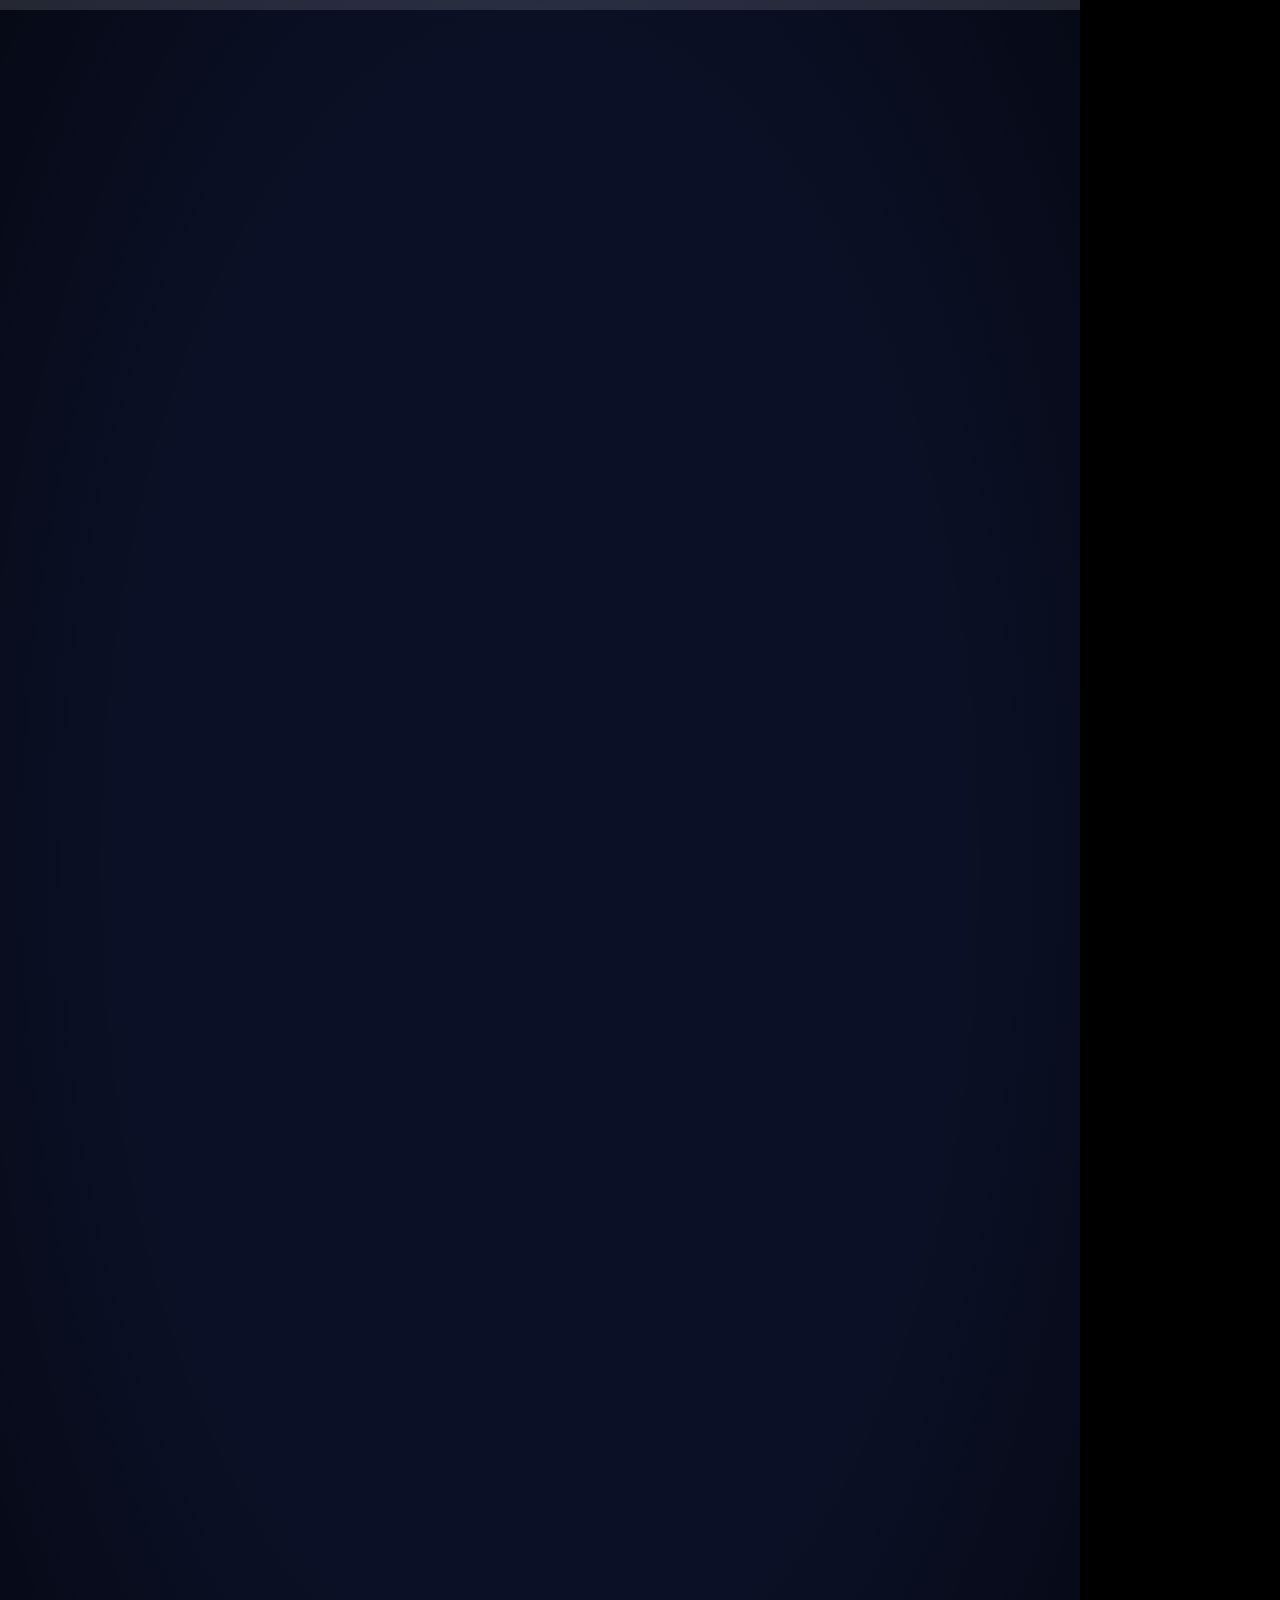
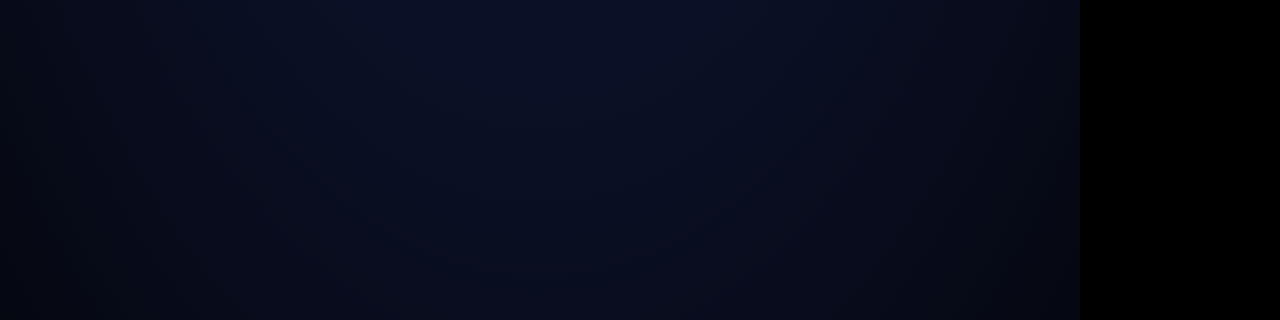
<file: templates/runtime/index.html>
<!doctype html>
<html lang="es">
<head>
<meta charset="utf-8">
<!-- Sin red ni scripts externos: solo archivos locales de templates/. -->
<meta http-equiv="Content-Security-Policy"
      content="default-src 'none'; script-src 'self'; style-src 'self' 'unsafe-inline'; img-src 'self' data:; font-src 'self' data:">
<title>AI Video Factory · escena</title>
<link rel="stylesheet" href="common.css">
<link rel="stylesheet" href="../styles/ciencia/style.css">
<link rel="stylesheet" href="../styles/historia/style.css">
<link rel="stylesheet" href="../styles/misterio/style.css">
<link rel="stylesheet" href="../styles/finanzas/style.css">
<link rel="stylesheet" href="../styles/curiosidades/style.css">
<link rel="stylesheet" href="../styles/oceano/style.css">
<link rel="stylesheet" href="../styles/anime/style.css">
</head>
<body>
<div id="stage">
  <canvas id="bg" width="1080" height="1920"></canvas>
  <div id="scenes"></div>
  <div id="flash"></div>
  <div id="vignette"></div>
  <div id="progress"><div id="progress-fill"></div></div>
  <div id="subs"></div>
</div>
<script src="icons.js"></script>
<script src="illustrations.js"></script>
<script src="cartoon.js"></script>
<script src="../vendor/three.min.js"></script>
<script src="three-scenes.js"></script>
<script src="galapagos-3d.js"></script>
<script src="andes-3d.js"></script>
<script src="espacio-3d.js"></script>
<script src="cielo-3d.js"></script>
<script src="panama-3d.js"></script>
<script src="rayo-3d.js"></script>
<script src="corazon-3d.js"></script>
<script src="sal-3d.js"></script>
<script src="gps-3d.js"></script>
<script src="huracan-3d.js"></script>
<script src="colibri-3d.js"></script>
<script src="aurora-3d.js"></script>
<script src="avion-3d.js"></script>
<script src="tsunami-3d.js"></script>
<script src="agujero-3d.js"></script>
<script src="ojo-3d.js"></script>
<script src="gato-3d.js"></script>
<script src="abejas-3d.js"></script>
<script src="origen-luna-3d.js"></script>
<script src="pulpo-3d.js"></script>
<script src="cueva-3d.js"></script>
<script src="hielo-3d.js"></script>
<script src="mitad-3d.js"></script>
<script src="huellas-3d.js"></script>
<script src="microondas-3d.js"></script>
<script src="sol-3d.js"></script>
<script src="peces-3d.js"></script>
<script src="arboles-3d.js"></script>
<script src="imanes-3d.js"></script>
<script src="dientes-3d.js"></script>
<script src="dinos-3d.js"></script>
<script src="internet-3d.js"></script>
<script src="cohetes-3d.js"></script>
<script src="cebras-3d.js"></script>
<script src="diamantes-3d.js"></script>
<script src="../styles/ciencia/background.js"></script>
<script src="../styles/historia/background.js"></script>
<script src="../styles/misterio/background.js"></script>
<script src="../styles/finanzas/background.js"></script>
<script src="../styles/curiosidades/background.js"></script>
<script src="../styles/oceano/background.js"></script>
<script src="../styles/anime/background.js"></script>
<script src="sin-luna-3d.js"></script>
<script src="largos-3d.js"></script>
<script src="diciembre-3d.js"></script>
<script src="engine.js"></script>
</body>
</html>
</file>
<file: templates/runtime/common.css>
/* Base común de todas las plantillas. Cada estilo redefine las variables en styles/<estilo>/style.css. */
:root {
  --bg1: #0b1026; --bg2: #1b2a6b;
  --text: #ffffff; --muted: rgba(255,255,255,.75);
  --accent: #38e1ff; --accent2: #ff4fd8; --accent-ink: #001018;
  --card: rgba(255,255,255,.10); --card-border: rgba(255,255,255,.22);
  --sub-hl: #ffe14d;
  --font: "Montserrat", "Segoe UI Black", "Segoe UI", "Arial Black", "DejaVu Sans", sans-serif;
}
* { box-sizing: border-box; margin: 0; padding: 0; }
html, body { width: 1080px; height: 1920px; overflow: hidden; background: #000; }
body { font-family: var(--font); color: var(--text); -webkit-font-smoothing: antialiased; }

#stage { position: relative; width: 1080px; height: 1920px; overflow: hidden; background: var(--bg1); }
#bg { position: absolute; inset: 0; }
#scenes { position: absolute; inset: 0; }
#flash { position: absolute; inset: 0; background: #fff; opacity: 0; pointer-events: none; }
#vignette { position: absolute; inset: 0; pointer-events: none;
  background: radial-gradient(ellipse at 50% 45%, transparent 55%, rgba(0,0,0,.55) 100%); }

/* Zona segura para la interfaz de TikTok/Shorts: contenido entre y=230 y y=1300. */
.scene { position: absolute; inset: 0; display: flex; justify-content: center; align-items: flex-start;
  padding-top: 230px; transform-origin: 50% 40%; will-change: transform, opacity; }
.scene-inner { width: 1080px; height: 1070px; display: flex; flex-direction: column; align-items: center;
  justify-content: center; gap: 48px; transform-origin: 50% 50%; }

.txt { width: 940px; overflow: hidden; text-align: center; font-weight: 900; line-height: 1.1;
  letter-spacing: -0.01em; text-shadow: 0 6px 26px rgba(0,0,0,.45); }
.txt-title { max-height: 820px; text-transform: uppercase; }
.txt-body { max-height: 560px; }
.txt-caption { max-height: 300px; color: var(--muted); }
.txt-head { max-height: 260px; }
.scene-inner > * { flex-shrink: 0; }
.w { display: inline-block; opacity: 0; transform-origin: 50% 80%; margin: 0 0.13em; }
.measuring .w, .measuring .cw { transform: none !important; }
.hl { color: var(--accent);
  background: linear-gradient(var(--hl-bg, rgba(255,255,255,.14)), var(--hl-bg, rgba(255,255,255,.14))) no-repeat 0 88% / calc(var(--hl, 0) * 100%) 30%; }

.icon { fill: none; stroke: currentColor; stroke-width: 1.6; stroke-linecap: round; stroke-linejoin: round; }
.icon-sm { width: 120px; height: 120px; color: var(--accent); }
.icon-md { width: 260px; height: 260px; color: var(--accent); filter: drop-shadow(0 0 28px var(--accent)); }
.icon-xl { width: 380px; height: 380px; color: var(--accent); filter: drop-shadow(0 0 40px var(--accent)); position: relative; }

.accent-bar { width: 360px; height: 14px; border-radius: 7px; background: linear-gradient(90deg, var(--accent), var(--accent2));
  transform: scaleX(0); transform-origin: 0 50%; }

.category-tag { position: absolute; top: 150px; left: 0; right: 0; margin: 0 auto; width: fit-content; padding: 14px 44px;
  text-align: center; font-weight: 900; font-size: 38px; letter-spacing: .18em; border-radius: 40px;
  color: var(--accent-ink); background: var(--accent); opacity: 0; }

/* big_number */
.number-wrap { position: relative; width: 580px; height: 580px; display: flex; align-items: center; justify-content: center; }
.ring { position: absolute; inset: 0; width: 580px; height: 580px; }
.ring-track { fill: none; stroke: var(--card-border); stroke-width: 22; }
.ring-arc { fill: none; stroke: var(--accent); stroke-width: 22; stroke-linecap: round; filter: drop-shadow(0 0 18px var(--accent)); }
.scene-big_number .txt-caption { max-height: 240px; }
.big-number { position: relative; width: 480px; max-height: 280px; overflow: hidden; text-align: center;
  font-weight: 900; line-height: 1; color: var(--text); text-shadow: 0 0 40px var(--accent); }

/* list */
.list { width: 920px; display: flex; flex-direction: column; gap: 34px; }
.list-row { display: flex; align-items: center; gap: 34px; padding: 26px 34px; border-radius: 30px;
  background: var(--card); border: 3px solid var(--card-border); opacity: 0; }
.list-row.active { border-color: var(--accent); box-shadow: 0 0 40px -6px var(--accent); }
.list-badge { flex: 0 0 96px; height: 96px; border-radius: 50%; display: flex; align-items: center; justify-content: center;
  font-weight: 900; font-size: 52px; color: var(--accent-ink); background: var(--accent); }
.list-label { flex: 1; max-height: 170px; overflow: hidden; font-weight: 800; line-height: 1.12; }

/* comparison */
.scene-comparison .scene-inner { gap: 0; }
.scene-comparison .txt-head { margin-bottom: 60px; }
.cmp-card { width: 900px; height: 300px; border-radius: 36px; display: flex; align-items: center; justify-content: center;
  padding: 30px 50px; border: 4px solid var(--card-border); background: var(--card); }
.cmp-a { border-color: var(--accent); }
.cmp-b { border-color: var(--accent2); }
.cmp-label { width: 800px; max-height: 240px; overflow: hidden; text-align: center; font-weight: 900; line-height: 1.1; }
.cmp-vs { position: relative; z-index: 2; margin: -50px 0; width: 170px; height: 170px; border-radius: 50%;
  display: flex; align-items: center; justify-content: center; font-weight: 900; font-size: 70px;
  color: #fff; background: linear-gradient(135deg, var(--accent), var(--accent2)); box-shadow: 0 0 50px rgba(0,0,0,.5); }

/* chart */
.chart { width: 920px; height: 820px; display: flex; align-items: flex-end; justify-content: space-around; gap: 24px; }
.chart-col { flex: 1; display: flex; flex-direction: column; align-items: center; justify-content: flex-end; gap: 16px; height: 100%; }
.chart-bar { width: 100%; max-width: 170px; border-radius: 22px 22px 6px 6px;
  background: linear-gradient(180deg, var(--accent), var(--accent2)); box-shadow: 0 0 30px -4px var(--accent); }
.chart-value { font-weight: 900; font-size: 56px; }
.chart-label { font-weight: 800; font-size: 38px; text-align: center; color: var(--muted); height: 100px; line-height: 1.1; }

/* icon_fact */
.halo { position: relative; width: 600px; height: 600px; display: flex; align-items: center; justify-content: center; }
.halo-ring { position: absolute; left: 50%; top: 50%; width: 520px; height: 520px; border-radius: 50%;
  border: 6px solid var(--accent); }

/* illustration */
.illu-stage { width: 960px; height: 620px; display: flex; align-items: center; justify-content: center; will-change: transform; }
.illu { width: 100%; height: 100%; overflow: visible; filter: drop-shadow(0 30px 40px rgba(0,0,0,.45)); }
.illu-stage.illu-tree { height: 680px; }
.illu-backdrop { position: relative; width: 640px; height: 640px; border-radius: 50%; overflow: hidden;
  display: flex; align-items: flex-end; justify-content: center;
  background: radial-gradient(circle at 50% 30%, #ffe2a8 0%, #f3a65a 28%, #7a6a8c 60%, #2b3e5a 100%);
  border: 6px solid rgba(255,179,71,.75); box-shadow: 0 0 60px rgba(255,179,71,.35), inset 0 -120px 80px -40px #1f3a1c; }
.illu-backdrop::after { content: ""; position: absolute; left: -10%; right: -10%; bottom: 0; height: 120px;
  border-radius: 50% 50% 0 0; background: linear-gradient(#3f6b2c, #1f3a1c); }
.illu-backdrop .illu-tree { position: relative; z-index: 1; width: 470px; height: 600px; margin-bottom: 30px; filter: drop-shadow(0 12px 18px rgba(0,0,0,.4)); }
.illu-dino, .illu-human { width: 70%; }
.scene-illustration .txt-over { position: absolute; left: 70px; top: 760px; max-height: 300px; }
.scene-illustration .scene-inner { position: relative; }

/* timeline */
.tl { position: relative; width: 920px; height: 800px; }
.tl-line { position: absolute; left: 113px; top: 0; width: 10px; height: 640px; border-radius: 5px; background: var(--card-border); }
.tl-fill { width: 100%; height: 0; border-radius: 5px; background: linear-gradient(180deg, var(--accent2), var(--accent));
  box-shadow: 0 0 24px var(--accent); }
.tl-item { position: absolute; left: 0; width: 920px; height: 0; }
.tl-dot { position: absolute; left: 118px; top: 0; width: 46px; height: 46px; border-radius: 50%; background: var(--accent);
  border: 8px solid var(--bg1); box-shadow: 0 0 30px var(--accent); }
.tl-card { position: absolute; left: 170px; top: -66px; width: 740px; height: 132px; display: flex; align-items: center; gap: 24px;
  padding: 10px 28px; border-radius: 28px; background: var(--card); border: 3px solid var(--card-border); opacity: 0; }
.tl-thumb { flex: 0 0 170px; height: 112px; display: flex; align-items: center; justify-content: center; }
.tl-thumb .illu { width: 170px; height: 112px; filter: none; }
.tl-thumb .illu-tree, .tl-thumb .illu-human { width: 80px; }
.tl-label { font-weight: 900; font-size: 52px; line-height: 1.05; }
.tl-value { font-weight: 700; font-size: 36px; color: var(--accent); margin-top: 6px; }

/* cta */
.txt-cta { max-height: 640px; }
.cta-icons { display: flex; gap: 60px; }
.cta-arrow { position: absolute; right: 120px; top: 1060px; opacity: 0; }

/* progreso y subtítulos */
#progress { position: absolute; left: 0; top: 0; width: 100%; height: 10px; background: rgba(255,255,255,.12); }
#progress-fill { width: 100%; height: 100%; transform-origin: 0 50%; transform: scaleX(0);
  background: linear-gradient(90deg, var(--accent), var(--accent2)); }
#subs { position: absolute; left: 0; top: 1330px; width: 1080px; height: 250px; }
.cue { position: absolute; left: 50%; top: 50%; width: 960px; max-height: 240px; overflow: hidden; text-align: center;
  font-weight: 900; line-height: 1.15; color: #fff; paint-order: stroke fill; -webkit-text-stroke: 12px #000;
  text-shadow: 0 8px 22px rgba(0,0,0,.6); }
.cw { display: inline-block; margin: 0 0.2em; }
.cw.now { color: var(--sub-hl); transform: scale(1.06); }
.illu-stage.illu-wizard, .illu-stage.illu-hooded, .illu-stage.illu-mirror, .illu-stage.illu-chess_knight { height: 680px; }
.illu-magic { filter: drop-shadow(0 0 3px rgba(255,226,160,.9)) drop-shadow(0 0 26px rgba(255,214,120,.45)) drop-shadow(0 24px 36px rgba(0,0,0,.5)); }

/* cartoon: escenario a pantalla completa y cartel de texto arriba */
.scene-cartoon .cartoon { position: absolute; inset: 0; width: 1080px; height: 1920px; }
.scene-cartoon .scene-inner { position: relative; justify-content: flex-start; padding-top: 20px; }
.cartoon-caption { width: 900px; max-height: 260px; padding: 22px 34px; border-radius: 28px; color: #1a1020; text-shadow: none;
  background: #fff; border: 8px solid #1a1020; box-shadow: 10px 10px 0 #1a1020; }
.cartoon-caption .hl { color: #ff2d55; }

/* Presentador fijo (imagen del canal) abajo, sobre los subtítulos; las escenas suben y se reducen para dejarle sitio. */
.with-presenter .scene { padding-top: 190px; }
.with-presenter .scene-inner { zoom: 0.72; }
.with-presenter #subs { top: 1400px; height: 230px; }
.with-presenter .category-tag { display: none; }
.presenter { position: absolute; left: 50%; top: 1032px; width: 330px; height: 368px; margin-left: -165px; pointer-events: none; }
.presenter-disc { position: absolute; left: 26px; top: 90px; width: 278px; height: 278px; border-radius: 50%;
  background: radial-gradient(circle at 50% 40%, var(--accent) 0%, transparent 72%); opacity: .55; }
.presenter-img { position: absolute; left: 0; top: 0; width: 330px; height: 368px; transform-origin: 50% 100%;
  filter: drop-shadow(0 14px 22px rgba(0,0,0,.55)); }
.presenter-wow { position: absolute; right: -40px; top: 10px; width: 92px; height: 92px; border-radius: 50%;
  display: flex; align-items: center; justify-content: center; font-size: 72px; font-weight: 900;
  color: var(--accent-ink); background: var(--sub-hl); border: 6px solid #000; opacity: 0; }
.presenter-lift { position: absolute; left: 235px; top: 10px; width: 165px; height: 248px; opacity: 0; transform-origin: 50% 100%; }
.presenter-lift .illu { filter: drop-shadow(0 10px 16px rgba(0,0,0,.4)); }
.illu-stage.illu-balloons_person, .illu-stage.illu-balloons_car, .illu-stage.illu-balloons_elephant,
.illu-stage.illu-balloons_whale, .illu-stage.illu-balloon { height: 700px; }
.illu-lifted { transform: scale(1.3); transform-origin: 50% 20%; }
.illu-balloon { transform: scale(1.25); transform-origin: 50% 40%; }
.illu-stage.illu-water_glass { height: 540px; }
.illu-stage.illu-water_person { height: 680px; }
.illu-water { filter: drop-shadow(0 20px 30px rgba(0,0,0,.45)); }
/* scene3d: lienzo WebGL de Three.js */
/* scene3d a pantalla completa: el 3D llena el fondo y el texto va en una pastilla oscura arriba */
.three-full { position: absolute; inset: 0; width: 1080px; height: 1920px; }
.scene-scene3d .scene-inner:has(.three-caption) { position: relative; justify-content: flex-start; padding-top: 10px; zoom: 1; }
.three-caption { width: 920px; max-height: 200px; padding: 18px 34px; border-radius: 30px; color: #fff;
  background: rgba(8, 12, 24, .78); border: 3px solid rgba(255,255,255,.75); text-shadow: none; }
.three-caption .hl { color: #ffc94a; }
.three-canvas { width: 960px; height: 780px; border-radius: 36px; will-change: transform, opacity; }

/* Horizontal (videos largos): 1920×1080, presentador abajo a la izquierda y subtítulos a su derecha. */
html:has(body.land), body.land, body.land #stage { width: 1920px; height: 1080px; }
body.land .scene { padding-top: 34px; }
body.land .scene-inner { width: 1920px; height: 800px; }
body.land .three-full { width: 1920px; height: 1080px; }
body.land .three-caption { width: auto; min-width: 420px; max-width: 1300px; max-height: 110px; padding: 14px 44px; }
body.land.land #subs { left: 350px; top: 880px; width: 1220px; height: 150px; }
body.land .cue { width: 1220px; max-height: 150px; }
body.land .presenter { left: 30px; top: 690px; margin-left: 0; }
.chapter-card { position: absolute; left: 50%; top: 150px; display: flex; align-items: center; gap: 34px; opacity: 0;
  padding: 24px 54px 24px 28px; border-radius: 90px; background: rgba(8, 12, 24, .88); border: 4px solid #ffc94a; white-space: nowrap; }
.chapter-num { width: 104px; height: 104px; border-radius: 50%; display: flex; align-items: center; justify-content: center;
  font-size: 66px; font-weight: 900; color: #1a1020; background: #ffc94a; }
.chapter-title { font-size: 68px; font-weight: 900; color: #fff; }

/* Portada (VF.thumb): sin subtítulos ni carteles, título grande y el presentador más grande. */
body.thumb #subs, body.thumb .three-caption, body.thumb #progress, body.thumb .chapter-card,
body.thumb .category-tag, body.thumb .presenter-wow { display: none !important; }
body.thumb #vignette { background: linear-gradient(90deg, rgba(0,0,0,.72) 0%, rgba(0,0,0,.25) 48%, transparent 70%); }
.thumb-title { position: absolute; left: 70px; top: 60px; width: 1080px; max-height: 640px; overflow: hidden;
  font-weight: 900; line-height: 1.02; text-transform: uppercase; color: #fff; letter-spacing: -0.01em;
  paint-order: stroke fill; -webkit-text-stroke: 16px #000; text-shadow: 0 14px 34px rgba(0,0,0,.65); }
.thumb-title .tw { display: inline-block; }
.thumb-title .tw-hl { color: #ffd23a; }
body.thumb.land .presenter { left: 50px; top: 700px; transform: scale(1.55); transform-origin: 0 100%; }
body.thumb .three-full { filter: saturate(1.25) brightness(1.15); }

/* Imagen de dato curioso (VF.post): se captura la franja superior de 1080×1350 del lienzo vertical. */
body.post .presenter, body.post .thumb-title { display: none !important; }
body.post #vignette { background: linear-gradient(180deg, rgba(0,0,0,.15) 0%, transparent 25%, rgba(0,0,0,.55) 55%, rgba(4,8,20,.96) 78%); }
.post-card { position: absolute; left: 0; top: 0; width: 1080px; height: 1350px; pointer-events: none; }
.post-badge { position: absolute; left: 50%; top: 48px; transform: translateX(-50%); padding: 14px 40px; border-radius: 60px;
  font-size: 46px; font-weight: 900; color: #1a1020; background: #ffd23a; box-shadow: 0 10px 30px rgba(0,0,0,.45); white-space: nowrap; }
.post-fact { position: absolute; left: 60px; top: 760px; width: 960px; max-height: 330px; overflow: hidden; font-weight: 900;
  line-height: 1.08; color: #fff; paint-order: stroke fill; -webkit-text-stroke: 10px #000; text-shadow: 0 10px 28px rgba(0,0,0,.6); }
.post-fact .pw { display: inline-block; }
.post-fact .pw-hl { color: #ffd23a; }
.post-detail { position: absolute; left: 60px; top: 1110px; width: 700px; font-size: 36px; font-weight: 700; line-height: 1.25; color: #dfe8ff; }
.post-brand { position: absolute; left: 60px; top: 1272px; font-size: 32px; font-weight: 900; color: #ffd23a; letter-spacing: .02em; }
.post-leo { position: absolute; right: 24px; top: 1010px; width: 300px; filter: drop-shadow(0 14px 22px rgba(0,0,0,.6)); }

/* Tarjetas de carrusel (VF.post con layout): fondo degradado, escena 3D en un marco redondeado. */
body.post-framed #bg, body.post-framed #vignette { display: none; }
body.post-framed #stage { background: linear-gradient(160deg, var(--pa) 0%, var(--pb) 100%); }
/* Se muestra la franja de la escena entre y=330 y y=1050 (alrededor del foco), escalada a 960 px de ancho. */
body.post-framed .three-full { transform-origin: 0 0; clip-path: inset(330px 0 870px 0 round 64px);
  transform: translate(60px, calc(var(--fy, 170px) - 293px)) scale(.889); box-shadow: 0 30px 60px rgba(0,0,0,.4); }
body.pl-cover { --fy: 600px; }
/* En portada y datos el marco es más bajo (franja y=410…970) para dejar más sitio al texto. */
body.pl-cover .three-full, body.pl-fact .three-full { clip-path: inset(410px 0 950px 0 round 56px);
  transform: translate(60px, calc(var(--fy, 140px) - 364px)) scale(.889); }
body.pl-cta .three-full { display: none; }
body.pl-bubble { --fy: 150px; }
.pk-top { position: absolute; left: 60px; right: 60px; top: 52px; display: flex; justify-content: space-between; align-items: center; }
.pk-tag { padding: 10px 26px; border-radius: 40px; background: #ffd23a; color: #1a1020; font-size: 34px; font-weight: 900; }
.pk-tag:empty { visibility: hidden; }
.pk-brand { font-size: 32px; font-weight: 900; color: #fff; opacity: .9; }
.pk-hook { position: absolute; left: 60px; top: 140px; width: 960px; max-height: 300px; overflow: hidden; font-weight: 900; line-height: 1.04;
  color: #fff; text-transform: uppercase; paint-order: stroke fill; -webkit-text-stroke: 8px rgba(0,0,0,.55); }
.kw { display: inline-block; } .kw-hl { color: #ffd23a; }
.pk-swipe { position: absolute; left: 50%; top: 1200px; transform: translateX(-50%); padding: 14px 44px; border-radius: 50px;
  background: #fff; color: #1a1020; font-size: 38px; font-weight: 900; box-shadow: 0 12px 30px rgba(0,0,0,.35); }
.pk-big { position: absolute; left: 60px; top: 680px; width: 960px; font-size: 132px; font-weight: 900; line-height: 1; color: #ffd23a;
  paint-order: stroke fill; -webkit-text-stroke: 10px rgba(0,0,0,.45); white-space: nowrap; }
.pk-text { position: absolute; left: 60px; top: 840px; width: 960px; max-height: 300px; overflow: hidden; font-weight: 800; line-height: 1.18; color: #fff; }
.pk-next { position: absolute; left: 60px; top: 1270px; font-size: 32px; font-weight: 900; color: #ffd23a; }
.pk-leo { position: absolute; filter: drop-shadow(0 16px 26px rgba(0,0,0,.5)); }
.pk-leo-cover { right: 24px; top: 920px; width: 230px; }
.pk-leo-fact { right: 30px; top: 1110px; width: 220px; }
.pk-leo-cta { left: 50%; top: 640px; width: 560px; transform: translateX(-50%); }
.pk-leo-bubble { left: 20px; top: 930px; width: 380px; }
.pk-cta { position: absolute; left: 60px; top: 170px; width: 960px; max-height: 300px; overflow: hidden; text-align: center; font-weight: 900;
  line-height: 1.05; color: #fff; text-transform: uppercase; }
.pk-sub { position: absolute; left: 90px; top: 470px; width: 900px; text-align: center; font-size: 44px; font-weight: 800; line-height: 1.2; color: #ffd23a; }
.pk-bubble { position: absolute; left: 380px; top: 900px; width: 650px; padding: 26px 34px; border-radius: 40px; background: #fff; color: #1a1020;
  box-shadow: 0 18px 40px rgba(0,0,0,.4); }
.pk-bubble::before { content: ''; position: absolute; left: -36px; top: 150px; border: 22px solid transparent; border-right: 36px solid #fff; }
.pk-bbig { font-size: 76px; font-weight: 900; color: #6b2bd6; line-height: 1; margin-bottom: 8px; }
.pk-btext { max-height: 230px; overflow: hidden; font-weight: 800; line-height: 1.2; }
.pk-btext .kw-hl { color: #6b2bd6; }

.pk-sub2 { position: absolute; left: 60px; top: 450px; width: 960px; font-size: 40px; font-weight: 700; line-height: 1.25; color: #dfe8ff; }
</file>
<file: templates/styles/ciencia/style.css>
/* Ciencia: azul profundo, cian eléctrico, partículas conectadas. */
body[data-style="ciencia"] {
  --bg1: #050b1f; --bg2: #0d2a5c;
  --accent: #3be8ff; --accent2: #7b6cff; --accent-ink: #00141a;
  --card: rgba(59,232,255,.08); --card-border: rgba(59,232,255,.30);
  --sub-hl: #3be8ff; --hl-bg: rgba(59,232,255,.18);
}
</file>
<file: templates/styles/historia/style.css>
/* Historia: sepia, dorado y tipografía con serifa para los titulares. */
body[data-style="historia"] {
  --bg1: #1d130b; --bg2: #3b2614;
  --accent: #f2c063; --accent2: #c8743a; --accent-ink: #1d130b;
  --card: rgba(242,192,99,.10); --card-border: rgba(242,192,99,.35);
  --sub-hl: #f2c063; --hl-bg: rgba(242,192,99,.20);
  --font: "Georgia", "Times New Roman", "DejaVu Serif", serif;
}
body[data-style="historia"] .txt-title { letter-spacing: 0.02em; }
body[data-style="historia"] .cue,
body[data-style="historia"] .list-label,
body[data-style="historia"] .chart-label { font-family: "Segoe UI", "Arial", "DejaVu Sans", sans-serif; }
</file>
<file: templates/styles/misterio/style.css>
/* Misterio: iluminación cinematográfica, violeta y verde azulado sobre negro. */
body[data-style="misterio"] {
  --bg1: #040308; --bg2: #160b24;
  --accent: #b388ff; --accent2: #2de2c4; --accent-ink: #0b0414;
  --card: rgba(179,136,255,.08); --card-border: rgba(179,136,255,.30);
  --sub-hl: #2de2c4; --hl-bg: rgba(45,226,196,.15);
}
body[data-style="misterio"] .txt { text-shadow: 0 0 40px rgba(179,136,255,.55), 0 6px 26px rgba(0,0,0,.6); }
</file>
<file: templates/styles/finanzas/style.css>
/* Finanzas: verde esmeralda y dorado, estética de panel de mercado. */
body[data-style="finanzas"] {
  --bg1: #03140f; --bg2: #08261d;
  --accent: #2ee88f; --accent2: #f5c542; --accent-ink: #02140c;
  --card: rgba(46,232,143,.08); --card-border: rgba(46,232,143,.30);
  --sub-hl: #f5c542; --hl-bg: rgba(46,232,143,.18);
}
</file>
<file: templates/styles/curiosidades/style.css>
/* Curiosidades: colores llamativos y energía pop. */
body[data-style="curiosidades"] {
  --bg1: #2a0845; --bg2: #ff3d7f;
  --accent: #ffe14d; --accent2: #ff3d7f; --accent-ink: #2a0845;
  --card: rgba(255,255,255,.14); --card-border: rgba(255,255,255,.45);
  --sub-hl: #ffe14d; --hl-bg: rgba(42,8,69,.35);
}
</file>
<file: templates/styles/oceano/style.css>
/* Océano: profundidad cinematográfica, cian frío y acento ámbar de "tiempo profundo". */
body[data-style="oceano"] {
  --bg1: #021422; --bg2: #06324a;
  --accent: #5ee7ff; --accent2: #ffb347; --accent-ink: #021422;
  --card: rgba(4,40,60,.55); --card-border: rgba(94,231,255,.35);
  --sub-hl: #ffd166; --hl-bg: rgba(255,179,71,.22);
}
body[data-style="oceano"] .txt { text-shadow: 0 0 34px rgba(94,231,255,.35), 0 8px 30px rgba(0,0,0,.65); }
body[data-style="oceano"] .hl { color: var(--accent2); }
body[data-style="oceano"] #vignette { background: radial-gradient(ellipse at 50% 38%, transparent 45%, rgba(0,6,14,.78) 100%); }
</file>
<file: templates/styles/anime/style.css>
/* Anime / manga: tinta negra, rojo y amarillo de impacto, texto con contorno grueso y sombra dura. */
body[data-style="anime"] {
  --bg1: #0b0814; --bg2: #2a0a17;
  --accent: #ff2d55; --accent2: #ffd60a; --accent-ink: #0b0814;
  --card: rgba(255,255,255,.07); --card-border: rgba(255,255,255,.85);
  --sub-hl: #ffd60a; --hl-bg: rgba(255,45,85,.35);
  --font: "Impact", "Arial Black", "Segoe UI Black", "DejaVu Sans", sans-serif;
}
body[data-style="anime"] .txt { font-style: italic; font-weight: 900; letter-spacing: 0.01em;
  paint-order: stroke fill; -webkit-text-stroke: 10px #000;
  text-shadow: 8px 8px 0 #ff2d55, 0 0 30px rgba(0,0,0,.6); }
body[data-style="anime"] .txt-title { text-shadow: 10px 10px 0 #ff2d55, 18px 18px 0 #000; }
body[data-style="anime"] .hl { color: var(--accent2); }
body[data-style="anime"] .big-number { font-style: italic; color: #ffd60a; paint-order: stroke fill;
  -webkit-text-stroke: 12px #000; text-shadow: 10px 10px 0 #ff2d55; }
body[data-style="anime"] .category-tag { transform-origin: 50% 50%; rotate: -4deg; border-radius: 0;
  border: 5px solid #000; box-shadow: 8px 8px 0 #000; color: #000; background: #ffd60a; font-style: italic; }
body[data-style="anime"] .list-row,
body[data-style="anime"] .cmp-card { border-radius: 0; border-width: 5px; box-shadow: 10px 10px 0 #000; }
body[data-style="anime"] .list-row.active { box-shadow: 10px 10px 0 #ff2d55; }
body[data-style="anime"] .list-badge { border-radius: 0; rotate: -6deg; border: 4px solid #000; background: #ffd60a; }
body[data-style="anime"] .cmp-vs { border-radius: 0; rotate: 8deg; border: 6px solid #000; font-style: italic;
  background: #ff2d55; box-shadow: 10px 10px 0 #000; }
body[data-style="anime"] .icon-md,
body[data-style="anime"] .icon-xl { color: #ffd60a; filter: drop-shadow(6px 6px 0 #ff2d55) drop-shadow(0 0 2px #000); }
body[data-style="anime"] .cue { font-style: italic; }
body[data-style="anime"] #vignette { background: radial-gradient(ellipse at 50% 42%, transparent 50%, rgba(0,0,0,.7) 100%); }
body[data-style="anime"] #progress-fill { background: repeating-linear-gradient(-45deg, #ff2d55 0 18px, #ffd60a 18px 36px); }
</file>
